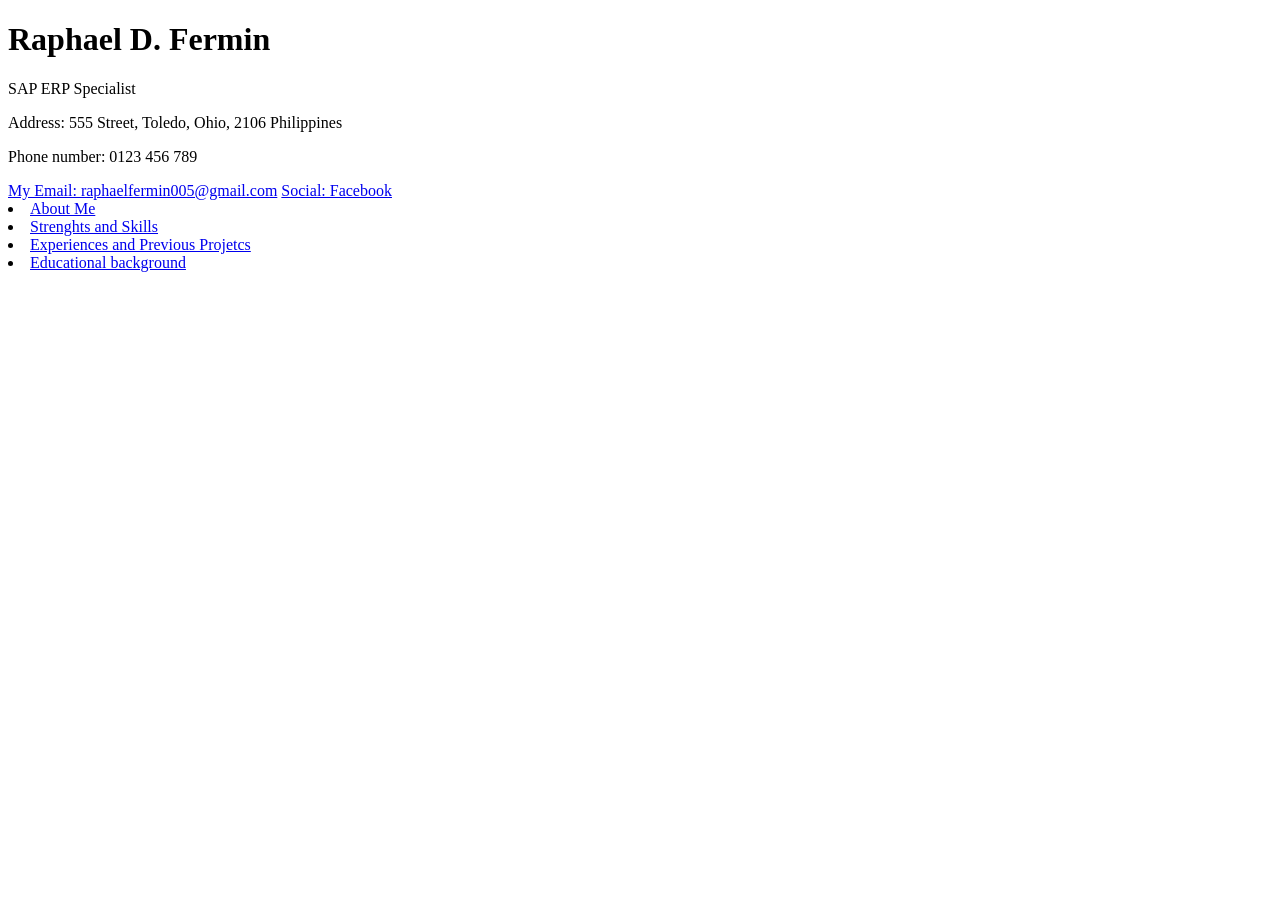
<file: _!Doctype html_.html>
<!Doctype html>
<html>
    <body>
        <H1> Raphael D. Fermin</H1>
        <p>SAP ERP Specialist</p>
        <p>Address: 555 Street, Toledo, Ohio, 2106 Philippines</p>
        <p>Phone number: 0123 456 789</p>
        <a href="https://accounts.google.com.ph/">My Email: raphaelfermin005@gmail.com</a>
        <a href="https://facebook.com/c6hutao">Social: Facebook</a>

        <li><a href="aboutme.html"> About Me</li>
        <li><a href="strenghts and Skills.html"> Strenghts and Skills</li>
        <li><a href="field.html"> Experiences and Previous Projetcs </a> </li>
        <li><a href="field.html"> Educational background</a></li>

        
    
    </body>
</html>
</file>
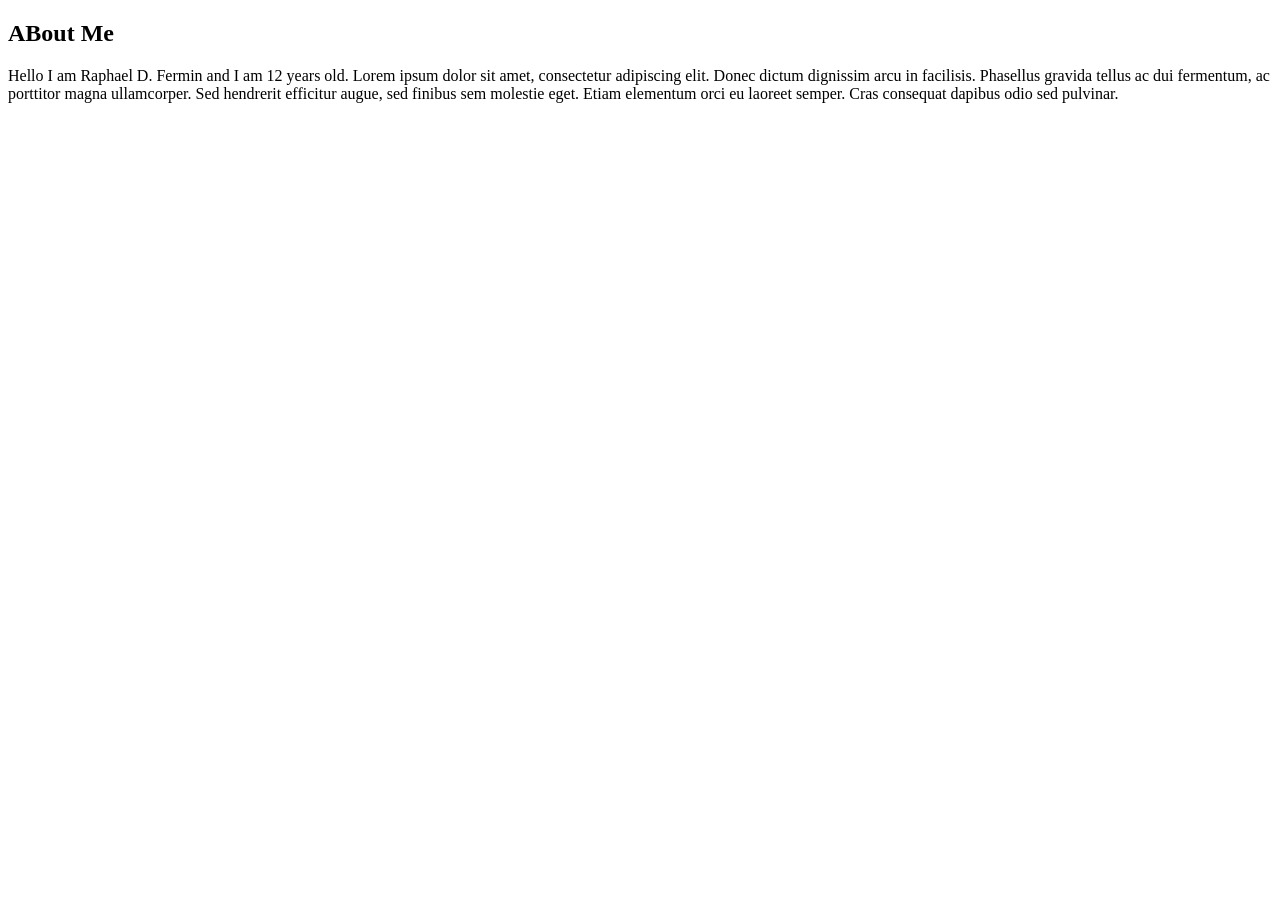
<file: aboutme.html>
<!Doctype html>
<html> 
    <body>
        <H2> ABout Me </H2>
        <p>Hello I am Raphael D. Fermin and I am 12 years old. Lorem ipsum dolor sit amet, consectetur adipiscing elit. Donec dictum dignissim arcu in facilisis. Phasellus gravida tellus ac dui fermentum, ac porttitor magna ullamcorper. Sed hendrerit efficitur augue, sed finibus sem molestie eget. Etiam elementum orci eu laoreet semper. Cras consequat dapibus odio sed pulvinar. </p>
    
    </body>
</html>
</file>
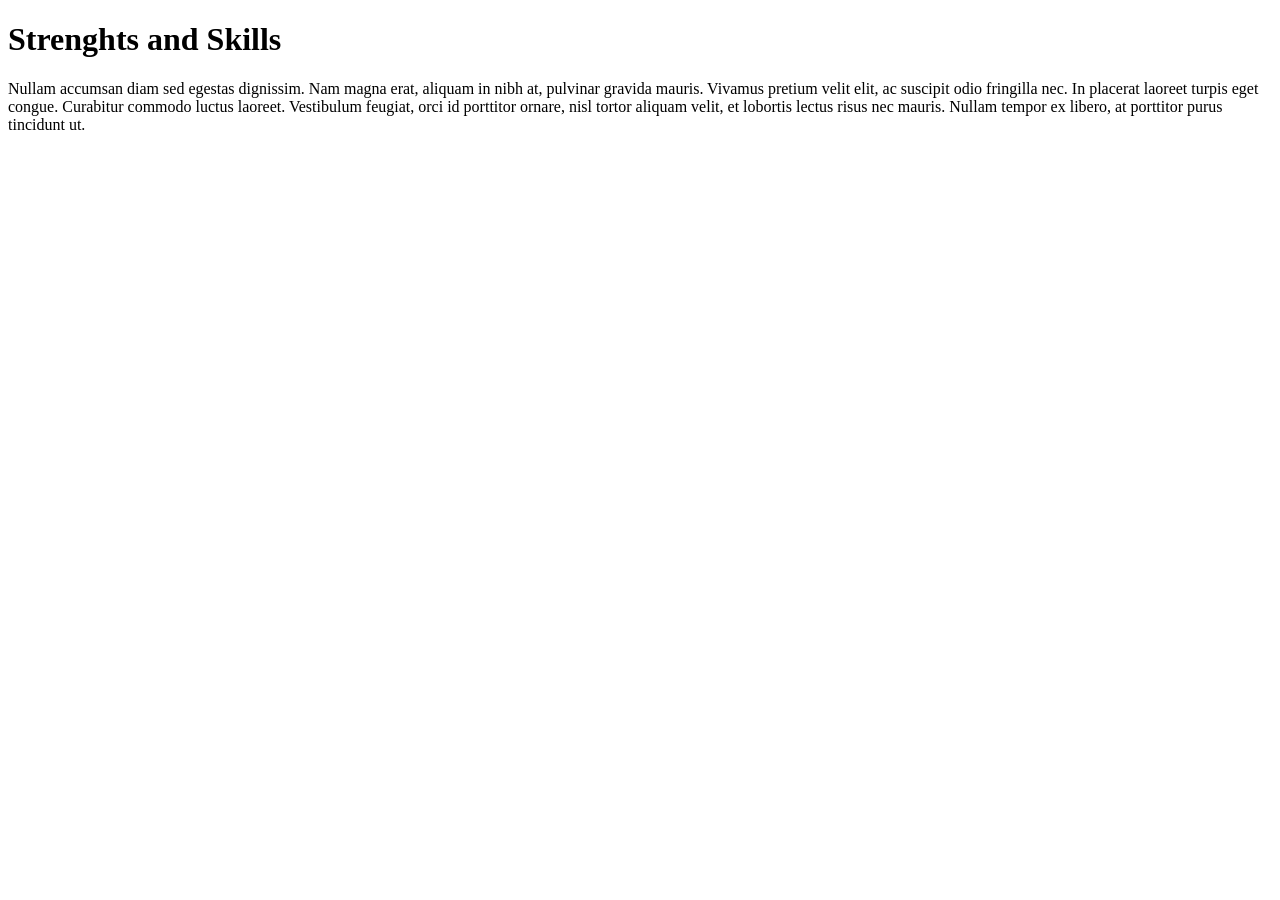
<file: Strenghts and Skills.html>
<!DOCTYPE html>
<html>
    <body> 
        <H1> Strenghts and Skills </H1>
        Nullam accumsan diam sed egestas dignissim. Nam magna erat, aliquam in nibh at, pulvinar gravida mauris. Vivamus pretium velit elit, ac suscipit odio fringilla nec. In placerat laoreet turpis eget congue. Curabitur commodo luctus laoreet. Vestibulum feugiat, orci id porttitor ornare, nisl tortor aliquam velit, et lobortis lectus risus nec mauris. Nullam tempor ex libero, at porttitor purus tincidunt ut.
    </body>
</html>
</file>
